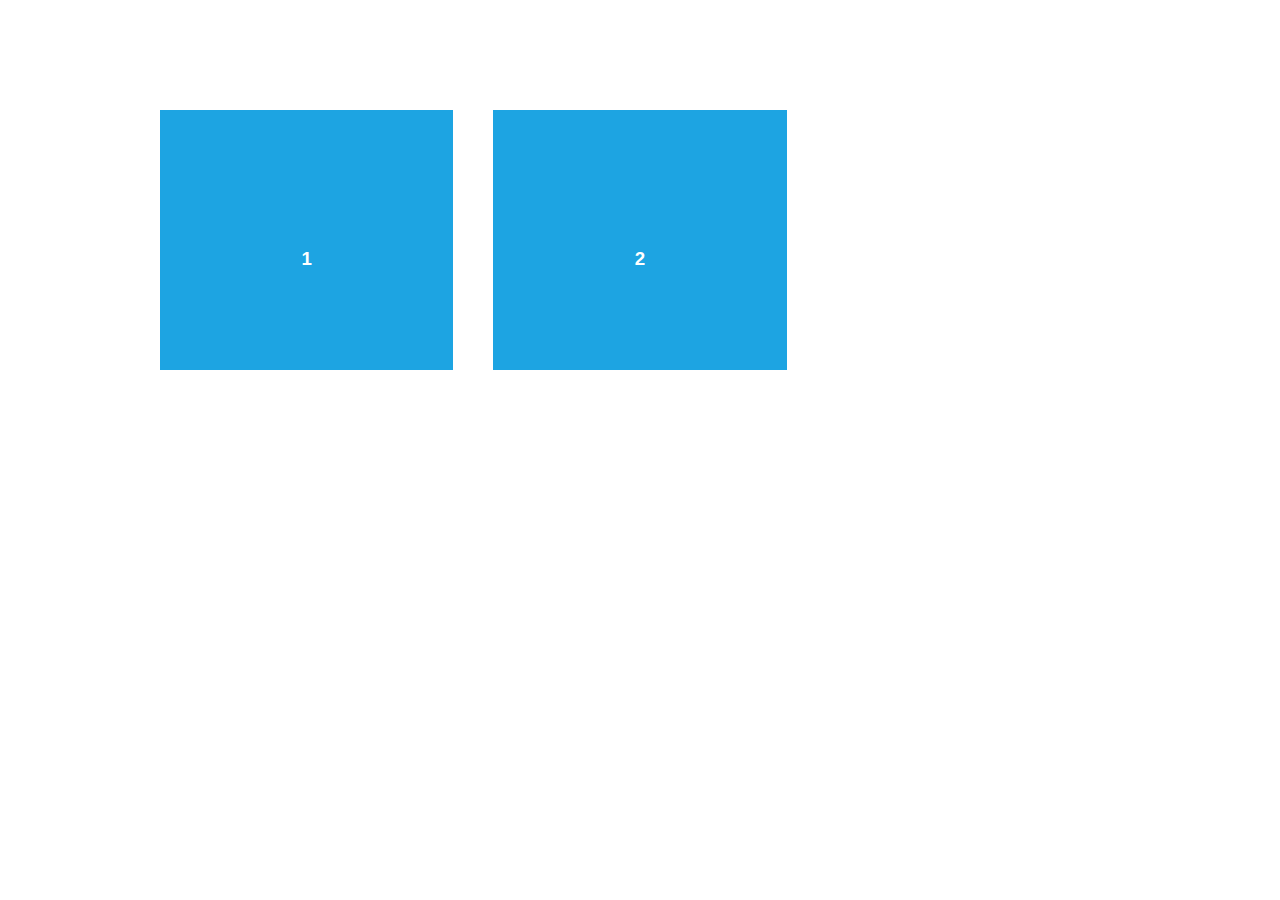
<file: script/aos-master/demo/async.html>
<!DOCTYPE html>
<html>
  <head>
    <meta charset="utf-8">
    <title>AOS - Animate on scroll library</title>
    <meta name="viewport" content="width=device-width">
    <link rel="stylesheet" href="css/styles.css" />
    <link rel="stylesheet" href="../dist/aos.css" />
  </head>
  <body>
    <div id="aos-demo" class="aos-all"></div>

    <script src="../dist/aos.js"></script>
    <script>
      AOS.init({
        easing: 'ease-in-out-sine'
      });

      setInterval(addItem, 300);

      var itemsCounter = 1;
      var container = document.getElementById('aos-demo');

      function addItem () {
        if (itemsCounter > 42) return;
        var item = document.createElement('div');
        item.classList.add('aos-item');
        item.setAttribute('data-aos', 'fade-up');
        item.innerHTML = '<div class="aos-item__inner"><h3>' + itemsCounter + '</h3></div>';
        container.appendChild(item);
        itemsCounter++;
      }
    </script>
  </body>
</html>
</file>
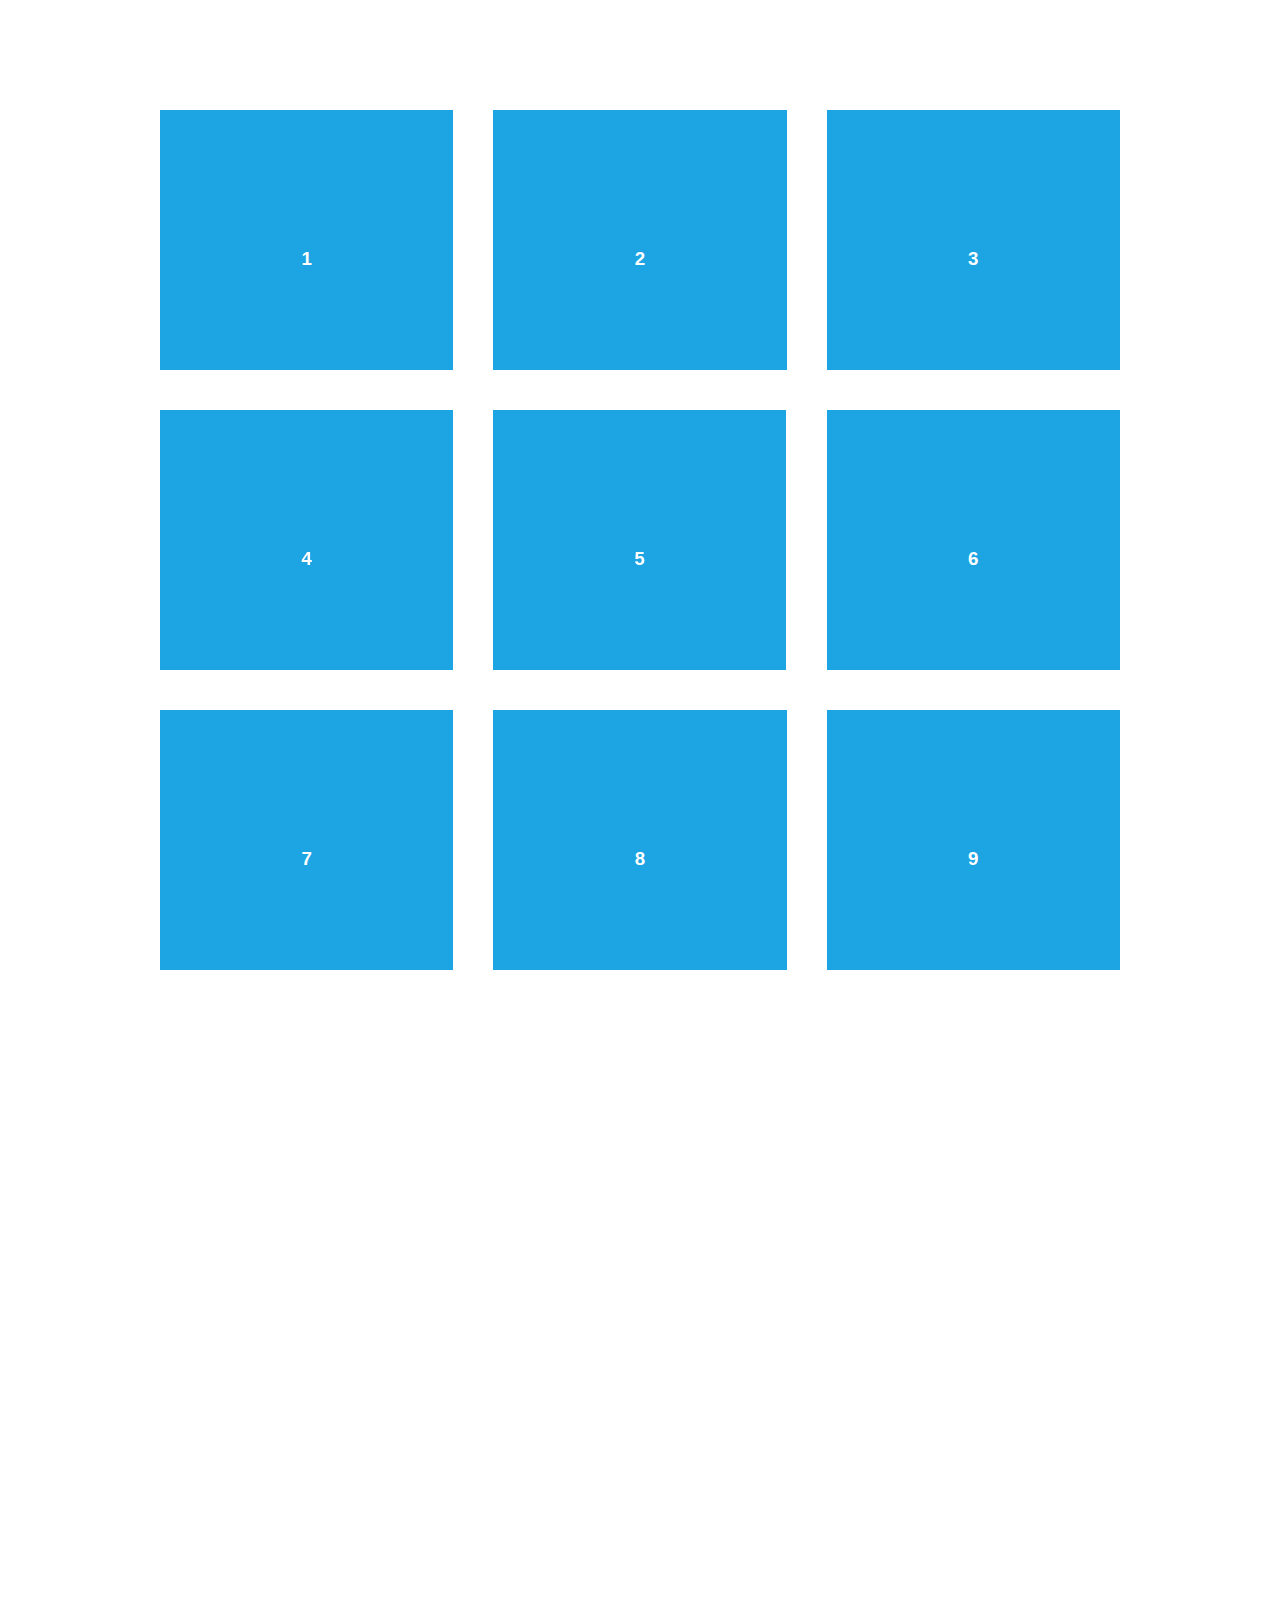
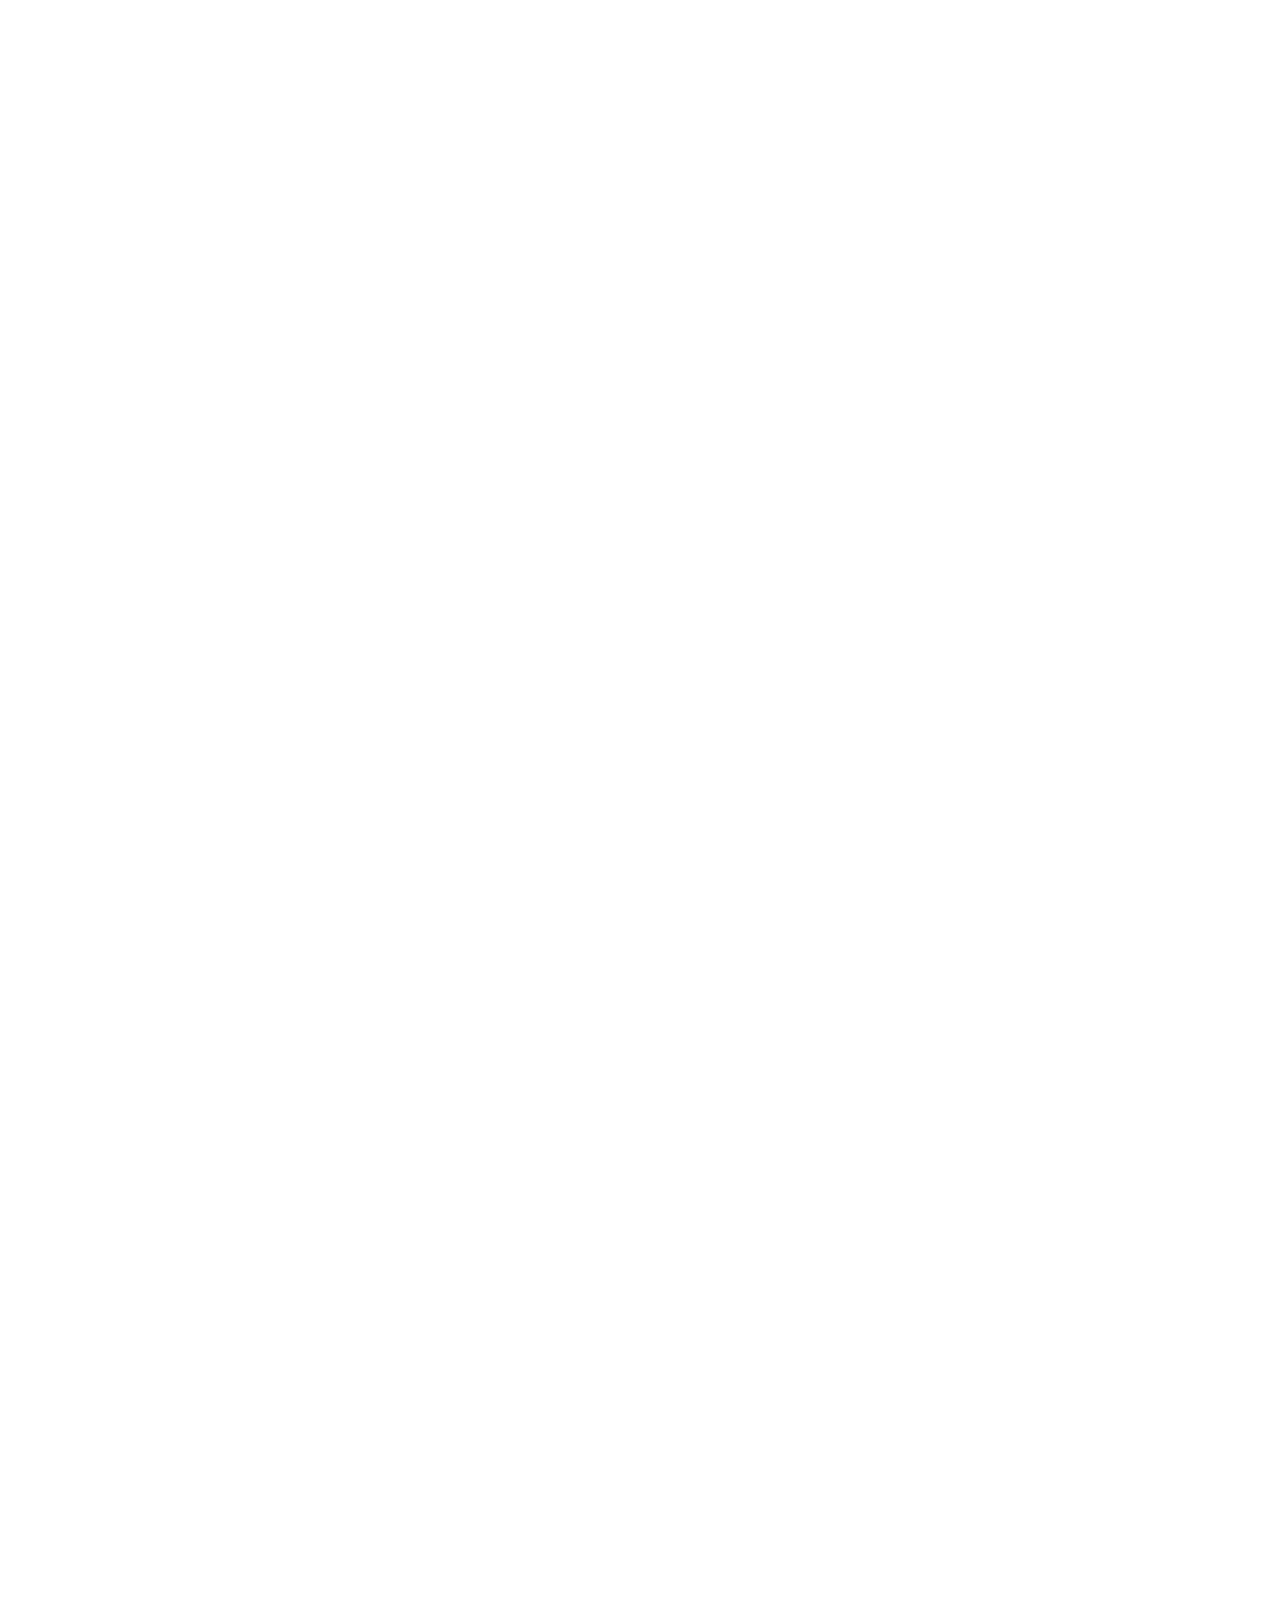
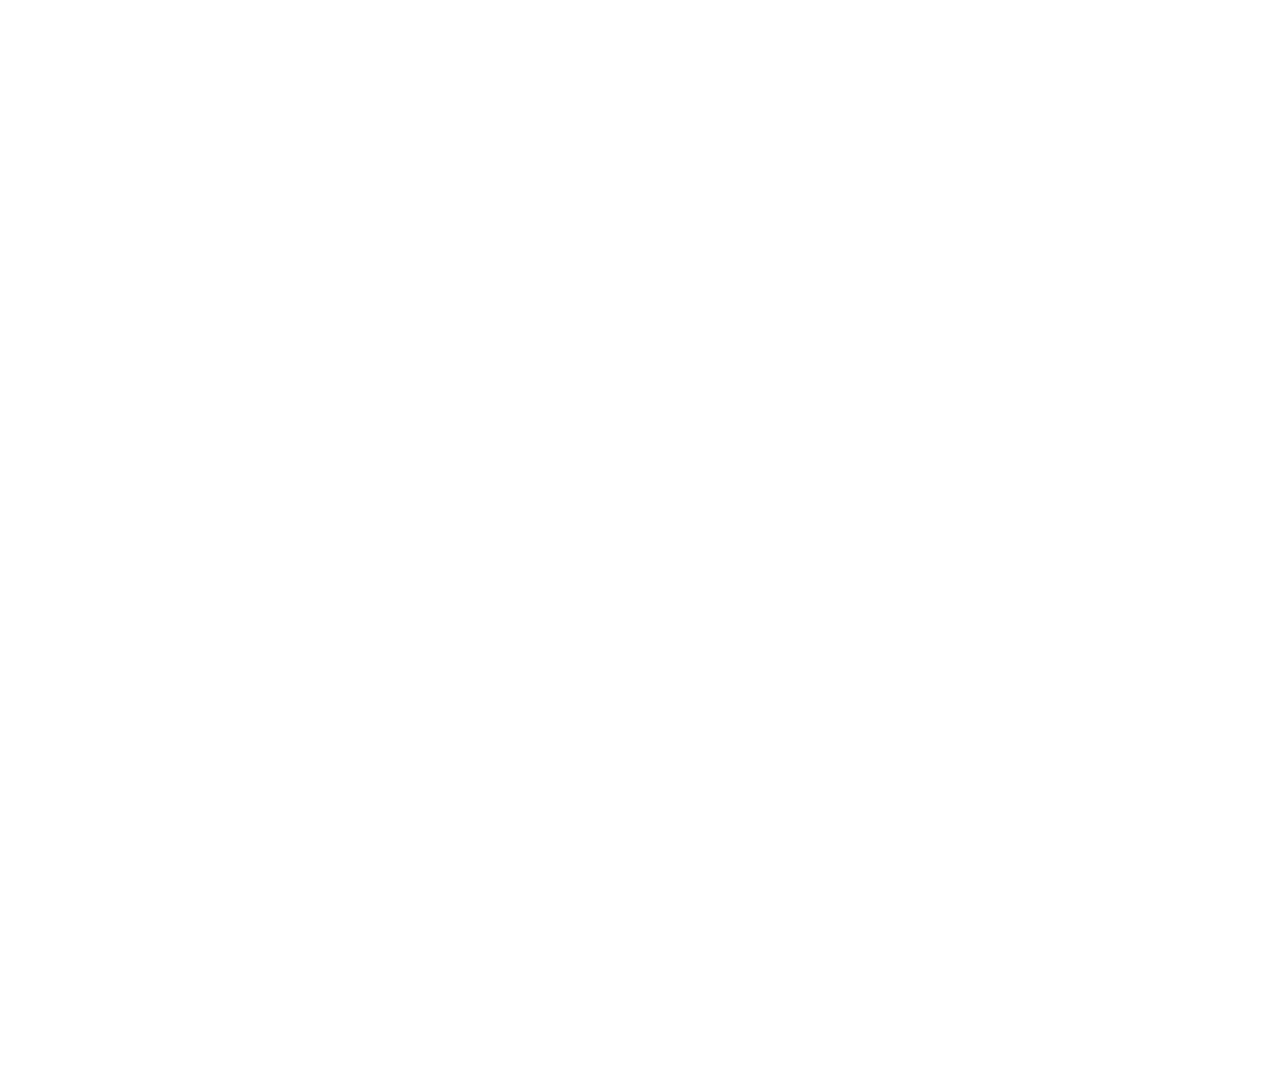
<file: script/aos-master/demo/simple.html>
<!DOCTYPE html>
<html>
  <head>
    <meta charset="utf-8">
    <title>AOS - Animate on scroll library</title>
    <meta name="viewport" content="width=device-width">
    <link rel="stylesheet" href="css/styles.css" />
    <link rel="stylesheet" href="../dist/aos.css" />
    <!--[if lt IE 9]>
    <script src="//html5shiv.googlecode.com/svn/trunk/html5.js"></script>
    <![endif]-->
  </head>
  <body>
    <div id="transcroller-body" class="aos-all">
      <div class="aos-item" data-aos="fade-up">
        <div class="aos-item__inner"><h3>1</h3></div>
      </div>
      <div class="aos-item" data-aos="fade-down">
        <div class="aos-item__inner"><h3>2</h3></div>
      </div>
      <div class="aos-item" data-aos="zoom-out-down">
        <div class="aos-item__inner"><h3>3</h3></div>
      </div>
      <div class="aos-item" data-aos="flip-down">
        <div class="aos-item__inner"><h3>4</h3></div>
      </div>
      <div class="aos-item" data-aos="flip-up">
        <div class="aos-item__inner"><h3>5</h3></div>
      </div>
      <div class="aos-item" data-aos="fade-down">
        <div class="aos-item__inner"><h3>6</h3></div>
      </div>
      <div class="aos-item" data-aos="fade-in">
        <div class="aos-item__inner"><h3>7</h3></div>
      </div>
      <div class="aos-item" data-aos="fade-down">
        <div class="aos-item__inner"><h3>8</h3></div>
      </div>
      <div class="aos-item" data-aos="fade-in">
        <div class="aos-item__inner"><h3>9</h3></div>
      </div>
      <div class="aos-item" data-aos="fade-down">
        <div class="aos-item__inner"><h3>10</h3></div>
      </div>
      <div class="aos-item" data-aos="fade-up">
        <div class="aos-item__inner"><h3>11</h3></div>
      </div>
      <div class="aos-item" data-aos="fade-down">
        <div class="aos-item__inner"><h3>12</h3></div>
      </div>
      <div class="aos-item" data-aos="fade-in">
        <div class="aos-item__inner"><h3>13</h3></div>
      </div>
      <div class="aos-item" data-aos="fade-up">
        <div class="aos-item__inner"><h3>14</h3></div>
      </div>
      <div class="aos-item" data-aos="fade-in">
        <div class="aos-item__inner"><h3>15</h3></div>
      </div>
      <div class="aos-item" data-aos="fade-up">
        <div class="aos-item__inner"><h3>16</h3></div>
      </div>
      <div class="aos-item" data-aos="fade-down">
        <div class="aos-item__inner"><h3>17</h3></div>
      </div>
      <div class="aos-item" data-aos="fade-up">
        <div class="aos-item__inner"><h3>18</h3></div>
      </div>
      <div class="aos-item" data-aos="zoom-out">
        <div class="aos-item__inner"><h3>19</h3></div>
      </div>
      <div class="aos-item" data-aos="fade-up">
        <div class="aos-item__inner"><h3>20</h3></div>
      </div>
      <div class="aos-item" data-aos="zoom-out">
        <div class="aos-item__inner"><h3>21</h3></div>
      </div>
      <div class="aos-item" data-aos="fade-in">
        <div class="aos-item__inner"><h3>22</h3></div>
      </div>
      <div class="aos-item" data-aos="zoom-out-up">
        <div class="aos-item__inner"><h3>23</h3></div>
      </div>
      <div class="aos-item" data-aos="zoom-out-down">
        <div class="aos-item__inner"><h3>24</h3></div>
      </div>
      <div class="aos-item" data-aos="fade-in">
        <div class="aos-item__inner"><h3>25</h3></div>
      </div>
      <div class="aos-item" data-aos="fade-in">
        <div class="aos-item__inner"><h3>26</h3></div>
      </div>
      <div class="aos-item" data-aos="fade-in">
        <div class="aos-item__inner"><h3>27</h3></div>
      </div>
      <div class="aos-item" data-aos="fade-in">
        <div class="aos-item__inner"><h3>28</h3></div>
      </div>
      <div class="aos-item" data-aos="fade-in">
        <div class="aos-item__inner"><h3>29</h3></div>
      </div>
      <div class="aos-item" data-aos="fade-in">
        <div class="aos-item__inner"><h3>30</h3></div>
      </div>
      <div class="aos-item" data-aos="fade-in">
        <div class="aos-item__inner"><h3>31</h3></div>
      </div>
      <div class="aos-item" data-aos="fade-in">
        <div class="aos-item__inner"><h3>32</h3></div>
      </div>
      <div class="aos-item" data-aos="fade-in">
        <div class="aos-item__inner"><h3>33</h3></div>
      </div>
      <div class="aos-item" data-aos="fade-in">
        <div class="aos-item__inner"><h3>34</h3></div>
      </div>
      <div class="aos-item" data-aos="fade-in">
        <div class="aos-item__inner"><h3>35</h3></div>
      </div>
      <div class="aos-item" data-aos="fade-in">
        <div class="aos-item__inner"><h3>36</h3></div>
      </div>
      <div class="aos-item" data-aos="fade-in">
        <div class="aos-item__inner"><h3>37</h3></div>
      </div>
      <div class="aos-item" data-aos="fade-in">
        <div class="aos-item__inner"><h3>38</h3></div>
      </div>
      <div class="aos-item" data-aos="fade-in">
        <div class="aos-item__inner"><h3>39</h3></div>
      </div>
      <div class="aos-item" data-aos="fade-in">
        <div class="aos-item__inner"><h3>40</h3></div>
      </div>
      <div class="aos-item" data-aos="fade-in">
        <div class="aos-item__inner"><h3>41</h3></div>
      </div>
      <div class="aos-item" data-aos="fade-in">
        <div class="aos-item__inner"><h3>42</h3></div>
      </div>
    </div>

    <script src="../dist/aos.js"></script>
    <script>
      AOS.init({
        easing: 'ease-in-out-sine'
      });
    </script>

    <!-- <script src="//cdnjs.cloudflare.com/ajax/libs/require.js/2.1.11/require.min.js"></script>
    <script>
      requirejs.config({
          baseUrl: '../dist',
      });

      require(['aos'], function(AOS){
          AOS.init({
              easing: 'ease-in-out-sine'
          });
      });
    </script> -->
  </body>
</html>
</file>
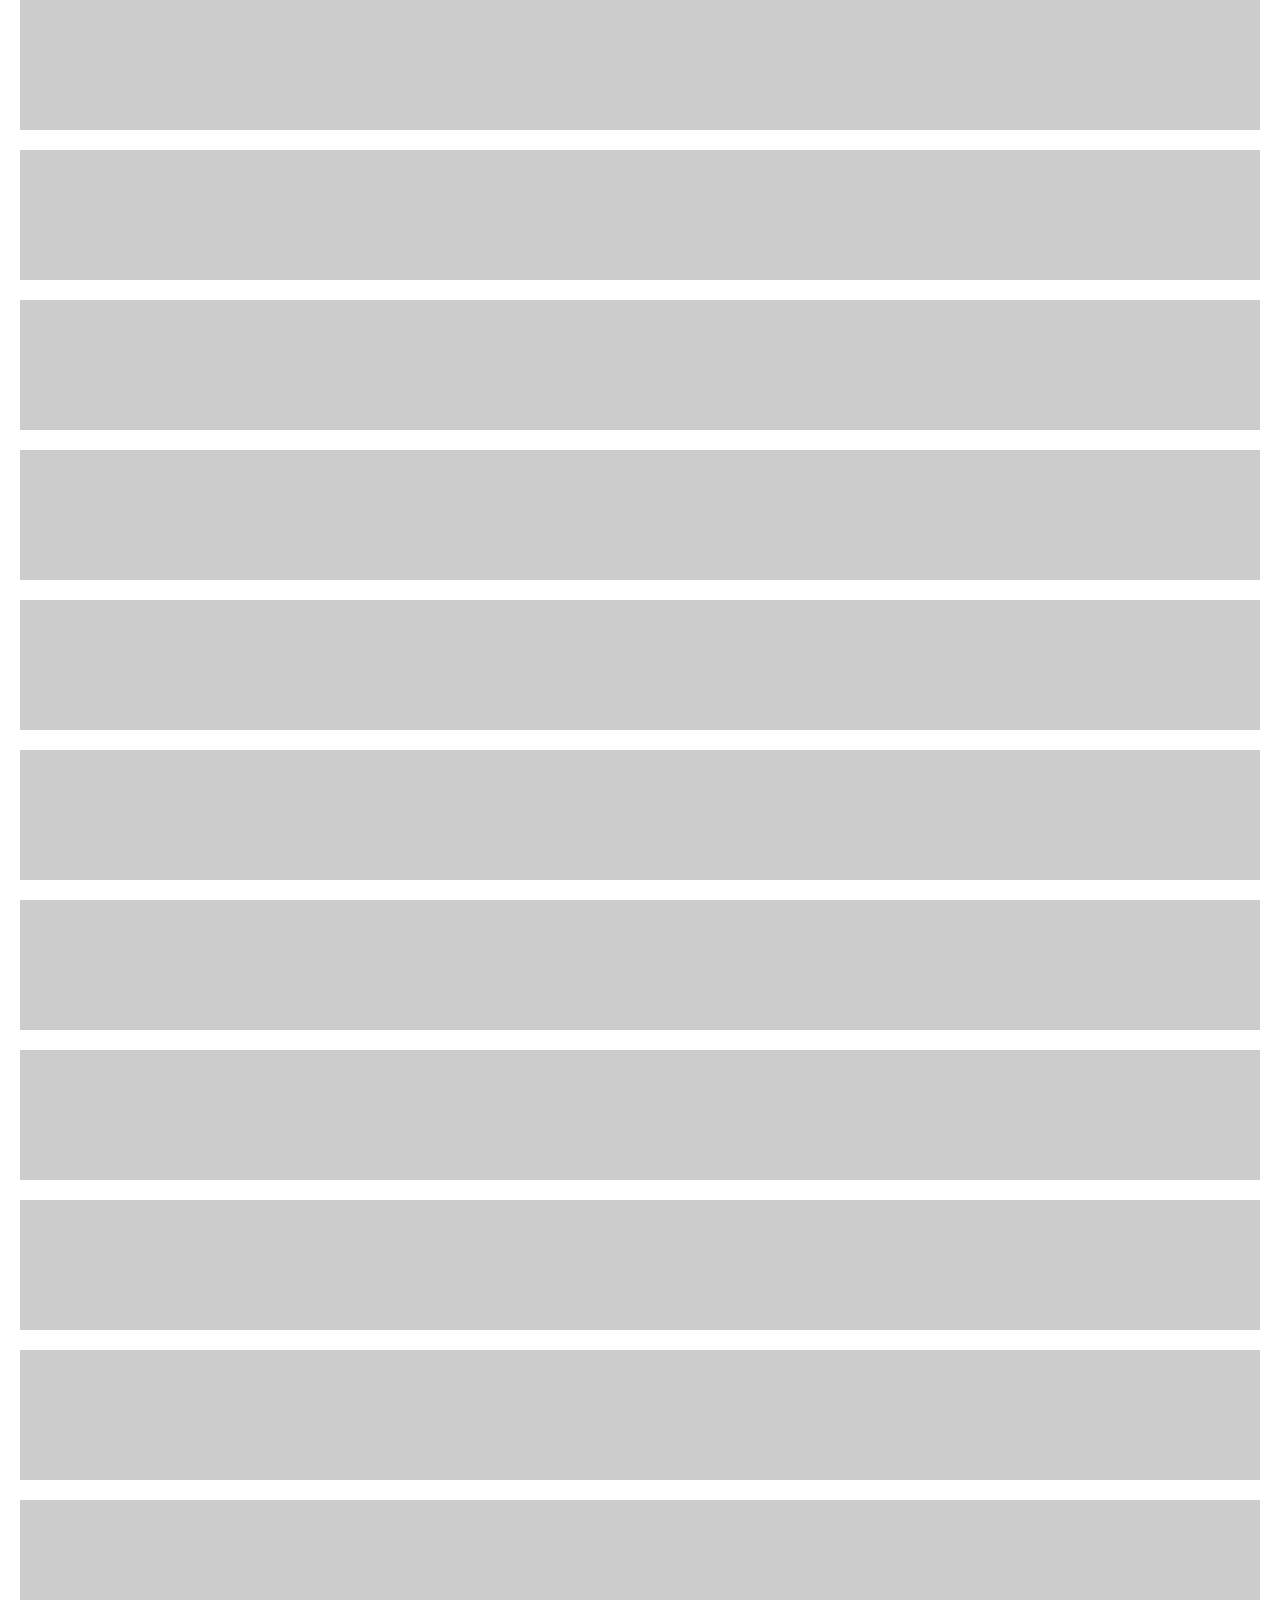
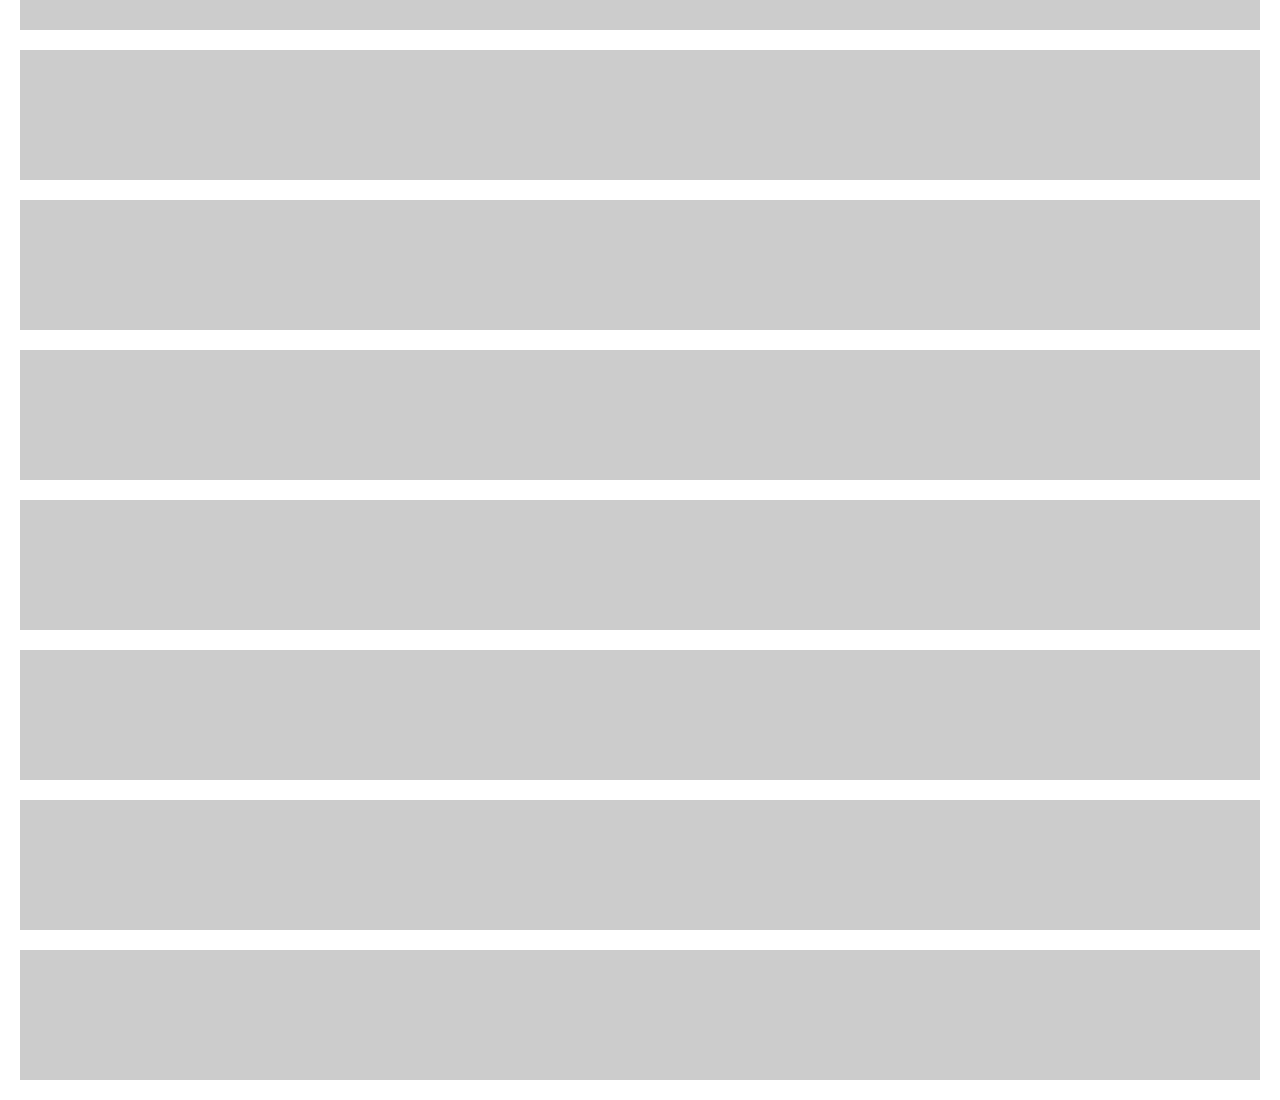
<file: script/aos-master/test/fixtures/aos-offset.fixture.html>
<!DOCTYPE html>
<html>
  <head>
    <title></title>
    <style type="text/css">
      * {box-sizing: border-box;}
      body {
        margin: 0; padding: 0 20px; text-align: center;
      }
      .aos-item {
        width: 100%; height: 130px; margin: 0 0 20px 0; background: #ccc;
      }
    </style>
  </head>
  <body class="body">
    <div class="aos-item aos-item--1" data-aos-offset="50" data-aos="fade"></div>
    <div class="aos-item aos-item--2" data-aos-offset="50" data-aos="fade-up"></div>
    <div class="aos-item aos-item--3" data-aos-offset="50" data-aos="fade-down"></div>
    <div class="aos-item aos-item--4" data-aos-offset="50" data-aos="fade-left"></div>
    <div class="aos-item aos-item--5" data-aos-offset="50" data-aos="fade-right"></div>
    <div class="aos-item aos-item--6" data-aos-offset="50" data-aos="flip-up"></div>
    <div class="aos-item aos-item--7" data-aos-offset="50" data-aos="flip-down"></div>
    <div class="aos-item aos-item--8" data-aos-offset="50" data-aos="flip-left"></div>
    <div class="aos-item aos-item--9" data-aos-offset="50" data-aos="flip-right"></div>
    <div class="aos-item aos-item--10" data-aos-offset="50" data-aos="zoom-in"></div>
    <div class="aos-item aos-item--11" data-aos-offset="50" data-aos="zoom-in-up"></div>
    <div class="aos-item aos-item--12" data-aos-offset="50" data-aos="zoom-in-down"></div>
    <div class="aos-item aos-item--13" data-aos-offset="50" data-aos="zoom-in-left"></div>
    <div class="aos-item aos-item--14" data-aos-offset="50" data-aos="zoom-in-right"></div>
    <div class="aos-item aos-item--15" data-aos-offset="50" data-aos="slide-up"></div>
    <div class="aos-item aos-item--16" data-aos-offset="50" data-aos="slide-down"></div>
    <div class="aos-item aos-item--17" data-aos-offset="50" data-aos="slide-left"></div>
    <div class="aos-item aos-item--18" data-aos-offset="50" data-aos="slide-right"></div>
  </body>
</html>
</file>
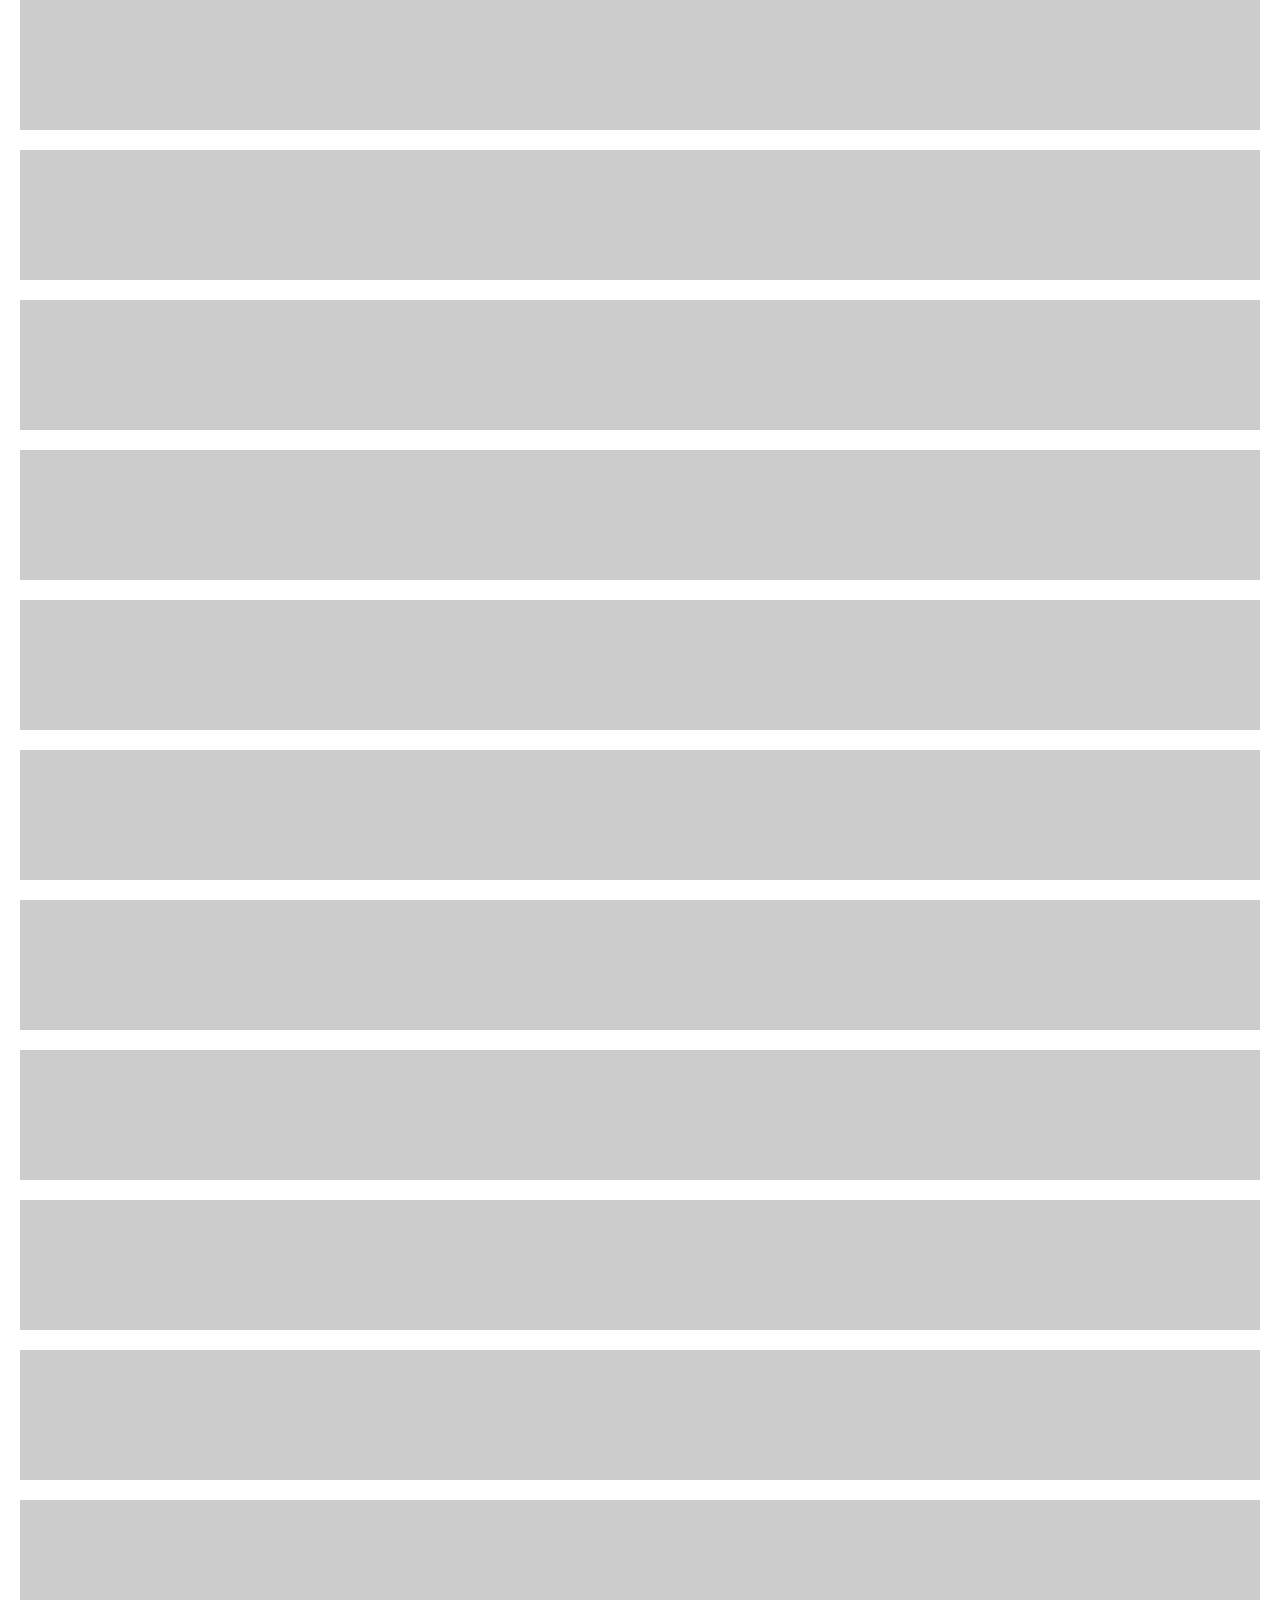
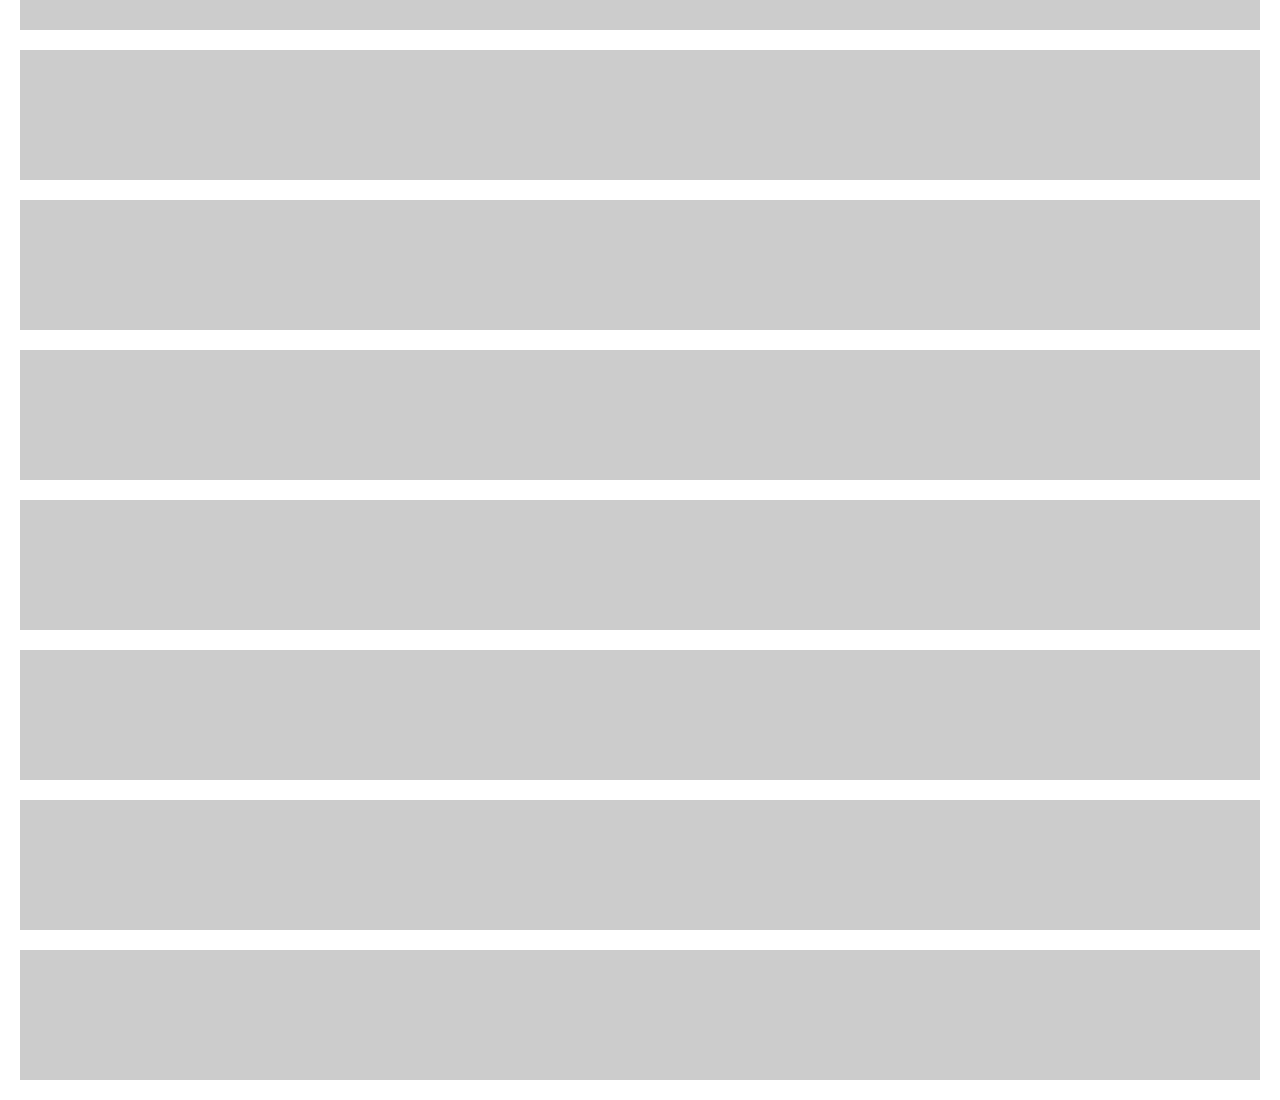
<file: script/aos-master/test/fixtures/aos.fixture.html>
<!DOCTYPE html>
<html>
  <head>
    <title></title>
    <style type="text/css">
      * {box-sizing: border-box;}
      body {
        margin: 0; padding: 0 20px; text-align: center;
      }
      .aos-item {
        width: 100%; height: 130px; margin: 0 0 20px 0; background: #ccc;
      }
    </style>
  </head>
  <body class="body">
    <div class="aos-item aos-item--1" data-aos="fade"></div>
    <div class="aos-item aos-item--2" data-aos="fade-up"></div>
    <div class="aos-item aos-item--3" data-aos="fade-down"></div>
    <div class="aos-item aos-item--4" data-aos="fade-left"></div>
    <div class="aos-item aos-item--5" data-aos="fade-right"></div>
    <div class="aos-item aos-item--6" data-aos="flip-up"></div>
    <div class="aos-item aos-item--7" data-aos="flip-down"></div>
    <div class="aos-item aos-item--8" data-aos="flip-left"></div>
    <div class="aos-item aos-item--9" data-aos="flip-right"></div>
    <div class="aos-item aos-item--10" data-aos="zoom-in"></div>
    <div class="aos-item aos-item--11" data-aos="zoom-in-up"></div>
    <div class="aos-item aos-item--12" data-aos="zoom-in-down"></div>
    <div class="aos-item aos-item--13" data-aos="zoom-in-left"></div>
    <div class="aos-item aos-item--14" data-aos="zoom-in-right"></div>
    <div class="aos-item aos-item--15" data-aos="slide-up"></div>
    <div class="aos-item aos-item--16" data-aos="slide-down"></div>
    <div class="aos-item aos-item--17" data-aos="slide-left"></div>
    <div class="aos-item aos-item--18" data-aos="slide-right"></div>
  </body>
</html>
</file>
<file: script/aos-master/demo/css/styles.css>
body {
  font-family: Helvetica,Tahoma;
}

*,
*:before,
*:after {
  box-sizing: border-box;
}

.aos-all {
  width: 1000px;
  max-width: 98%;
  margin: 10vh auto 0 auto;
}

.aos-item {
  display: inline-block;
  float: left;
  width: 33.3333%;
  height: 300px;
  padding: 20px;
}

.aos-item__inner {
  position: relative;
  width: 100%;
  height: 100%;
  float: left;
  background: #1da4e2;
  line-height: 260px;
  text-align: center;
  color: #fff;
}

@media screen and (max-width: 800px) {
  .aos-item {
    width: 50%;
  }
}
</file>
